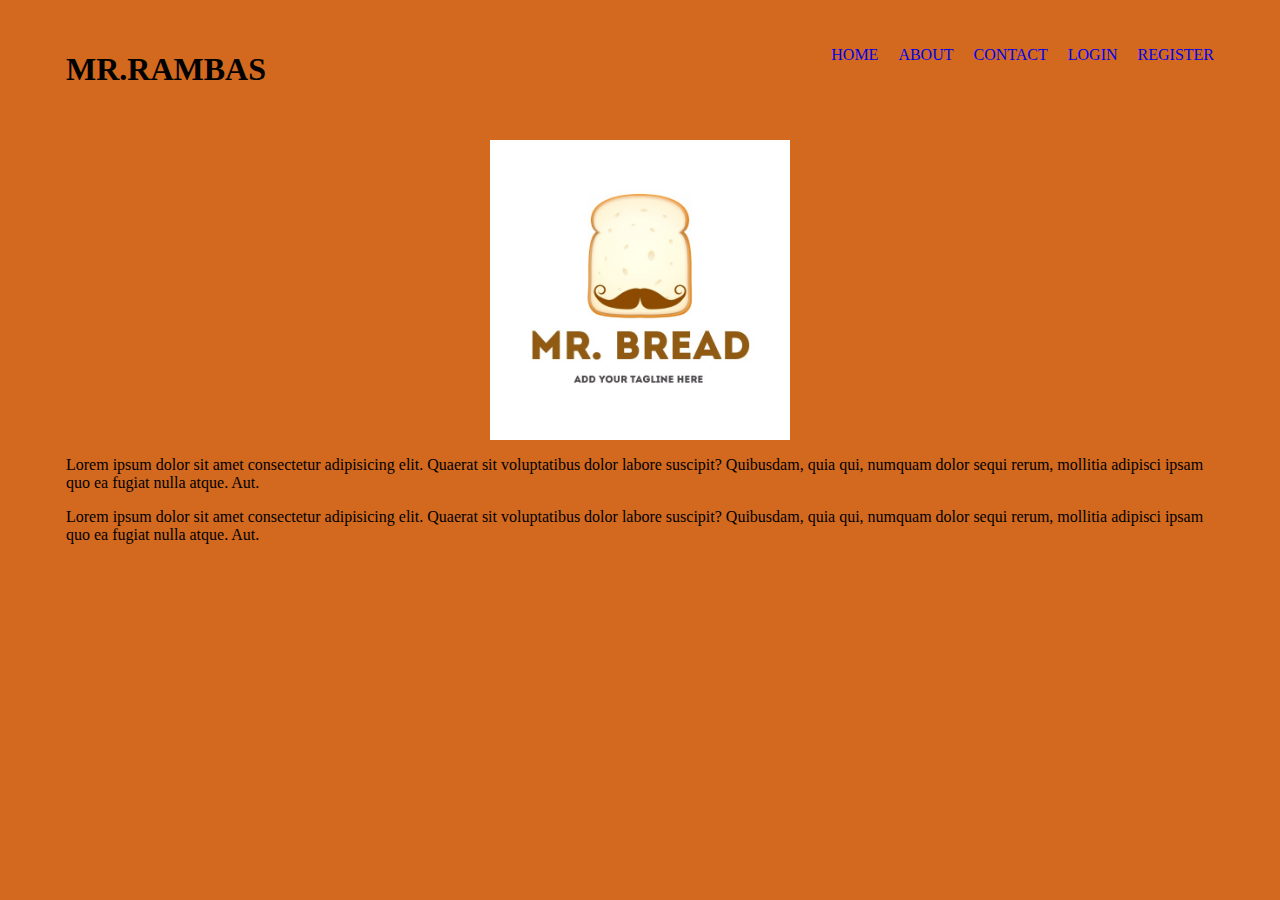
<file: index.html>
<html lang="en">
<head>
    <meta charset="UTF-8">
    <meta http-equiv="X-UA-Compatible" content="IE=edge">
    <meta name="viewport" content="width=device-width, initial-scale=1.0">
    <title>RAMMAN</title>
    <link rel="stylesheet" href="css/style.css">
</head>
<body>
    <div class="container">
        <h1 class="brand">MR.RAMBAS</h1>
        <ul class="menu">
            <li><a href="index.html">HOME</a></li>
            <li><a href="about.html">ABOUT</a></li>
            <li><a href="contact.html">CONTACT</a></li>
            <li><a href="login.html">LOGIN</a></li>
            <li><a href="register.html">REGISTER</a></li>
        </ul>
    </div>
    <div class="container">
        <img src="images/mrbread.jpg" width="300">
        <p>Lorem ipsum dolor sit amet consectetur adipisicing elit. Quaerat sit voluptatibus dolor labore suscipit? Quibusdam, quia qui, numquam dolor sequi rerum, mollitia adipisci ipsam quo ea fugiat nulla atque. Aut.</p>

        <p>Lorem ipsum dolor sit amet consectetur adipisicing elit. Quaerat sit voluptatibus dolor labore suscipit? Quibusdam, quia qui, numquam dolor sequi rerum, mollitia adipisci ipsam quo ea fugiat nulla atque. Aut.</p>
    </div>
</body>
</html>
</file>
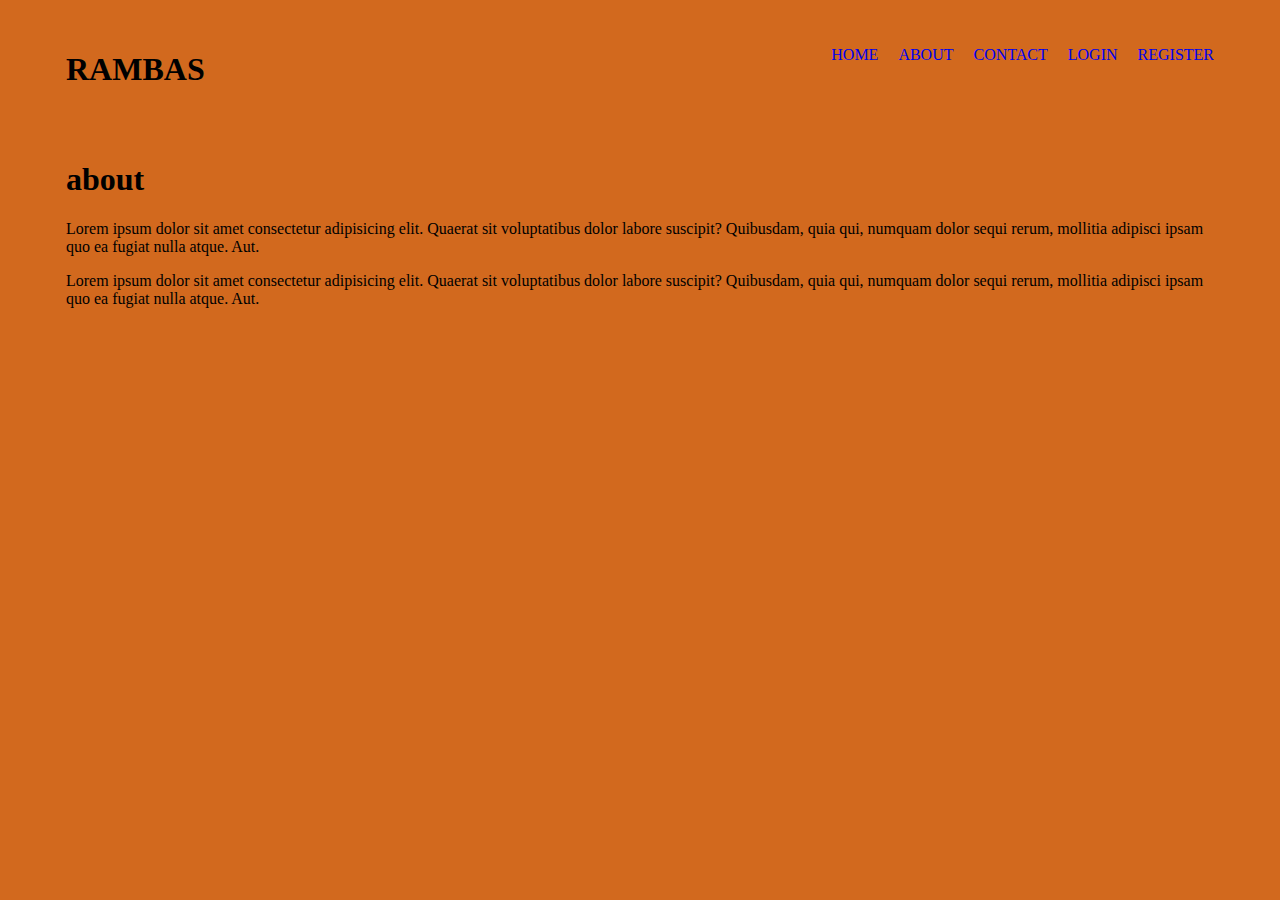
<file: about.html>
<html lang="en">
<head>
    <meta charset="UTF-8">
    <meta http-equiv="X-UA-Compatible" content="IE=edge">
    <meta name="viewport" content="width=device-width, initial-scale=1.0">
    <title>ABOUT</title>
    <link rel="stylesheet" href="css/style.css">
</head>
<body>
    <div class="container">
        <h1 class="brand">RAMBAS</h1>
        <ul class="menu">
            <li><a href="index.html">HOME</a></li>
            <li><a href="about.html">ABOUT</a></li>
            <li><a href="contact.html">CONTACT</a></li>
            <li><a href="login.html">LOGIN</a></li>
            <li><a href="register.html">REGISTER</a></li>
        </ul>
    </div>
    <div class="container">
        <h1> about</h1>
        <p>Lorem ipsum dolor sit amet consectetur adipisicing elit. Quaerat sit voluptatibus dolor labore suscipit? Quibusdam, quia qui, numquam dolor sequi rerum, mollitia adipisci ipsam quo ea fugiat nulla atque. Aut.</p>

        <p>Lorem ipsum dolor sit amet consectetur adipisicing elit. Quaerat sit voluptatibus dolor labore suscipit? Quibusdam, quia qui, numquam dolor sequi rerum, mollitia adipisci ipsam quo ea fugiat nulla atque. Aut.</p>
    </div>
</body>
</html>
</file>
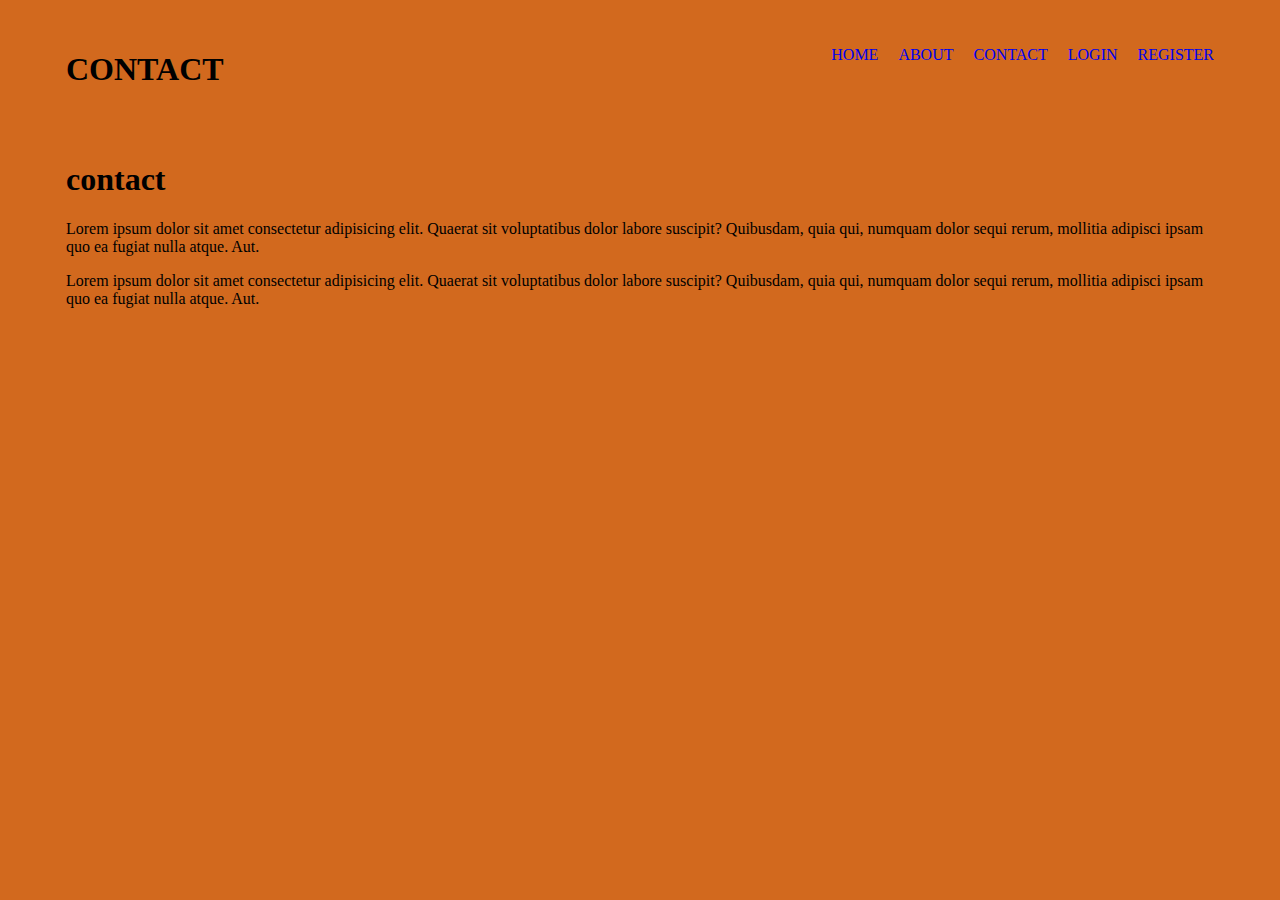
<file: contact.html>
<html lang="en">
<head>
    <meta charset="UTF-8">
    <meta http-equiv="X-UA-Compatible" content="IE=edge">
    <meta name="viewport" content="width=device-width, initial-scale=1.0">
    <title>CONTACT</title>
    <link rel="stylesheet" href="css/style.css">
</head>
<body>
    <div class="container">
        <h1 class="brand">CONTACT</h1>
        <ul class="menu">
            <li><a href="index.html">HOME</a></li>
            <li><a href="about.html">ABOUT</a></li>
            <li><a href="contact.html">CONTACT</a></li>
            <li><a href="#">LOGIN</a></li>
            <li><a href="#">REGISTER</a></li>
        </ul>
    </div>
    <div class="container">
        <h1>contact</h1>
        <p>Lorem ipsum dolor sit amet consectetur adipisicing elit. Quaerat sit voluptatibus dolor labore suscipit? Quibusdam, quia qui, numquam dolor sequi rerum, mollitia adipisci ipsam quo ea fugiat nulla atque. Aut.</p>

        <p>Lorem ipsum dolor sit amet consectetur adipisicing elit. Quaerat sit voluptatibus dolor labore suscipit? Quibusdam, quia qui, numquam dolor sequi rerum, mollitia adipisci ipsam quo ea fugiat nulla atque. Aut.</p>
    </div>
</body>
</html>
</file>
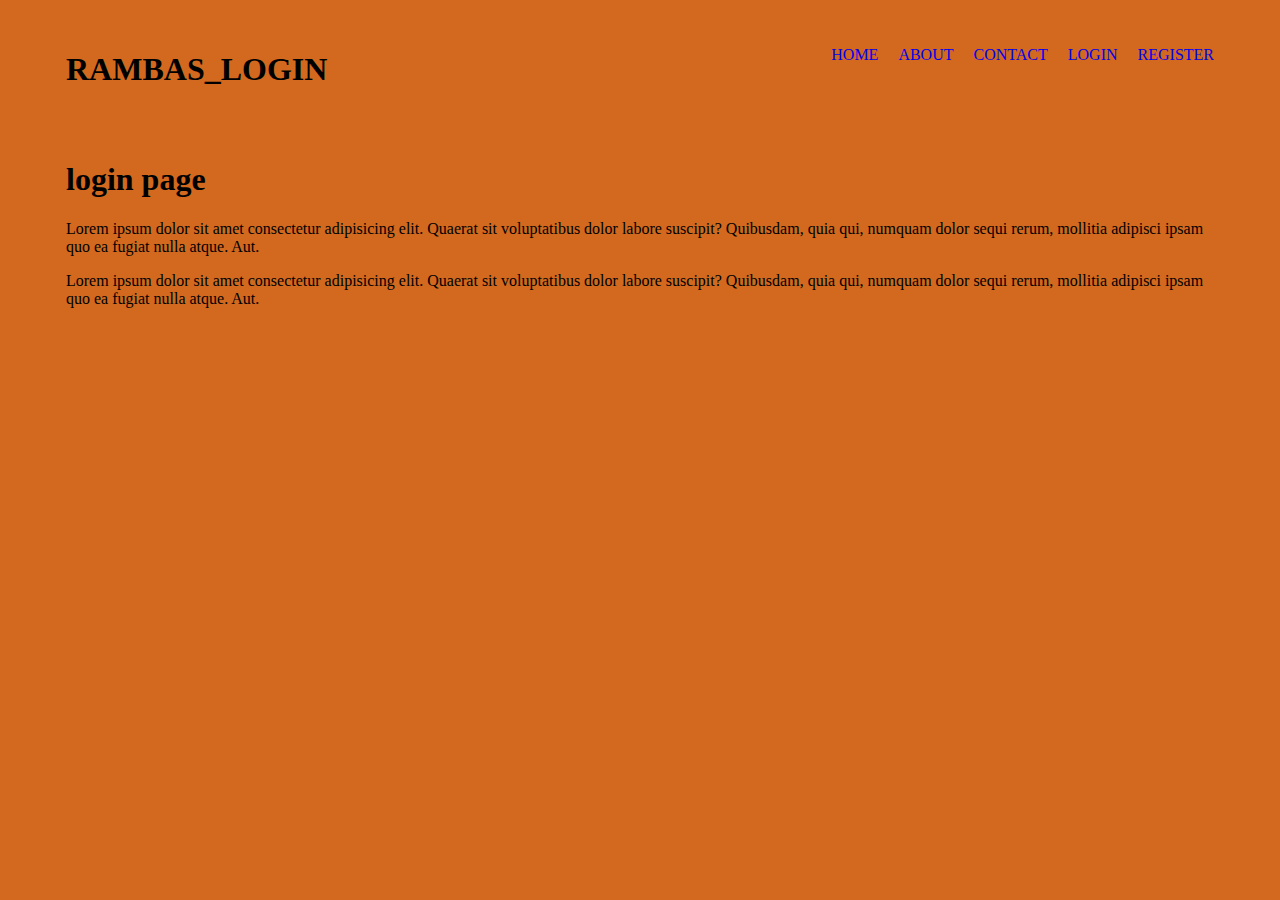
<file: login.html>
<html lang="en">
<head>
    <meta charset="UTF-8">
    <meta http-equiv="X-UA-Compatible" content="IE=edge">
    <meta name="viewport" content="width=device-width, initial-scale=1.0">
    <title>LOGIN</title>
    <link rel="stylesheet" href="css/style.css">
</head>
<body>
    <div class="container">
        <h1 class="brand">RAMBAS_LOGIN</h1>
        <ul class="menu">
            <li><a href="index.html">HOME</a></li>
            <li><a href="about.html">ABOUT</a></li>
            <li><a href="contact.html">CONTACT</a></li>
            <li><a href="login.html">LOGIN</a></li>
            <li><a href="register.html">REGISTER</a></li>
        </ul>
    </div>
    <div class="container">
        <h1> login page</h1>
        <p>Lorem ipsum dolor sit amet consectetur adipisicing elit. Quaerat sit voluptatibus dolor labore suscipit? Quibusdam, quia qui, numquam dolor sequi rerum, mollitia adipisci ipsam quo ea fugiat nulla atque. Aut.</p>

        <p>Lorem ipsum dolor sit amet consectetur adipisicing elit. Quaerat sit voluptatibus dolor labore suscipit? Quibusdam, quia qui, numquam dolor sequi rerum, mollitia adipisci ipsam quo ea fugiat nulla atque. Aut.</p>
    </div>
</body>
</html>
</file>
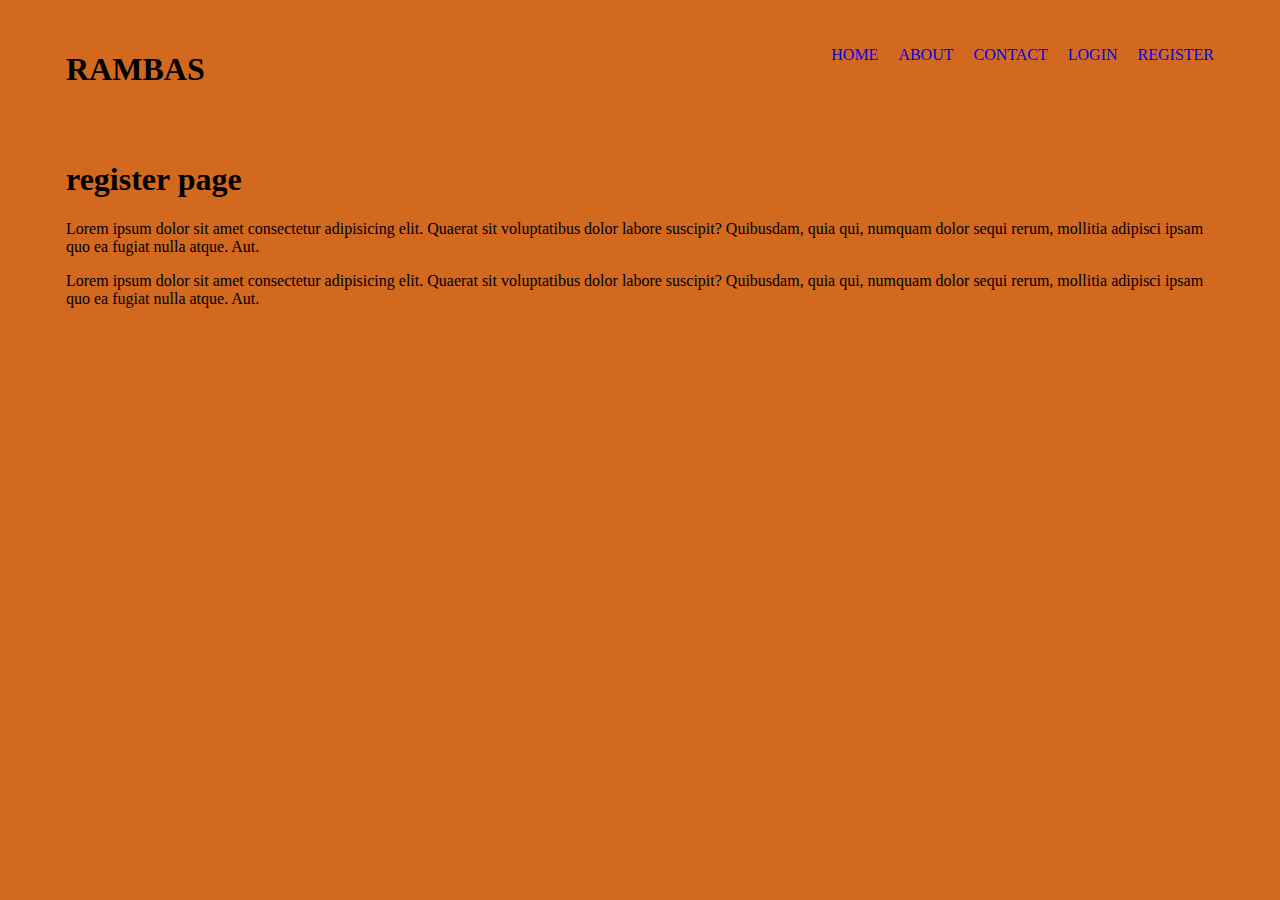
<file: register.html>
<html lang="en">
<head>
    <meta charset="UTF-8">
    <meta http-equiv="X-UA-Compatible" content="IE=edge">
    <meta name="viewport" content="width=device-width, initial-scale=1.0">
    <title>REGISTER</title>
    <link rel="stylesheet" href="css/style.css">
</head>
<body>
    <div class="container">
        <h1 class="brand">RAMBAS</h1>
        <ul class="menu">
            <li><a href="index.html">HOME</a></li>
            <li><a href="about.html">ABOUT</a></li>
            <li><a href="contact.html">CONTACT</a></li>
            <li><a href="login.html">LOGIN</a></li>
            <li><a href="register.html">REGISTER</a></li>
        </ul>
    </div>
    <div class="container">
        <h1> register page</h1>
        <p>Lorem ipsum dolor sit amet consectetur adipisicing elit. Quaerat sit voluptatibus dolor labore suscipit? Quibusdam, quia qui, numquam dolor sequi rerum, mollitia adipisci ipsam quo ea fugiat nulla atque. Aut.</p>

        <p>Lorem ipsum dolor sit amet consectetur adipisicing elit. Quaerat sit voluptatibus dolor labore suscipit? Quibusdam, quia qui, numquam dolor sequi rerum, mollitia adipisci ipsam quo ea fugiat nulla atque. Aut.</p>
    </div>
</body>
</html>
</file>
<file: css/style.css>
body{

    background-color: chocolate;
}


.container {
    width: 1148px;
    margin: 0 auto;
    overflow: hidden;
    margin-top: 30px;
    
}

.brand{
    float: left;
}

.menu{
    float: right;
    list-style-type: none;
}

.container img{
    display: block;
    margin: 0 auto;
}

.menu li{
    float: left;
    margin-left: 20px;
}

.menu li a{
    text-decoration: none;
}

@media only screen and (max-width: 768px) {
    .container {
        width: 98%;
        overflow: hidden;
    }
    
    .brand{
        float: none;
        text-align: center;
    }
    
    .menu{
        float: none;
        margin: 0 auto;
        overflow: hidden;
    }
}
</file>
